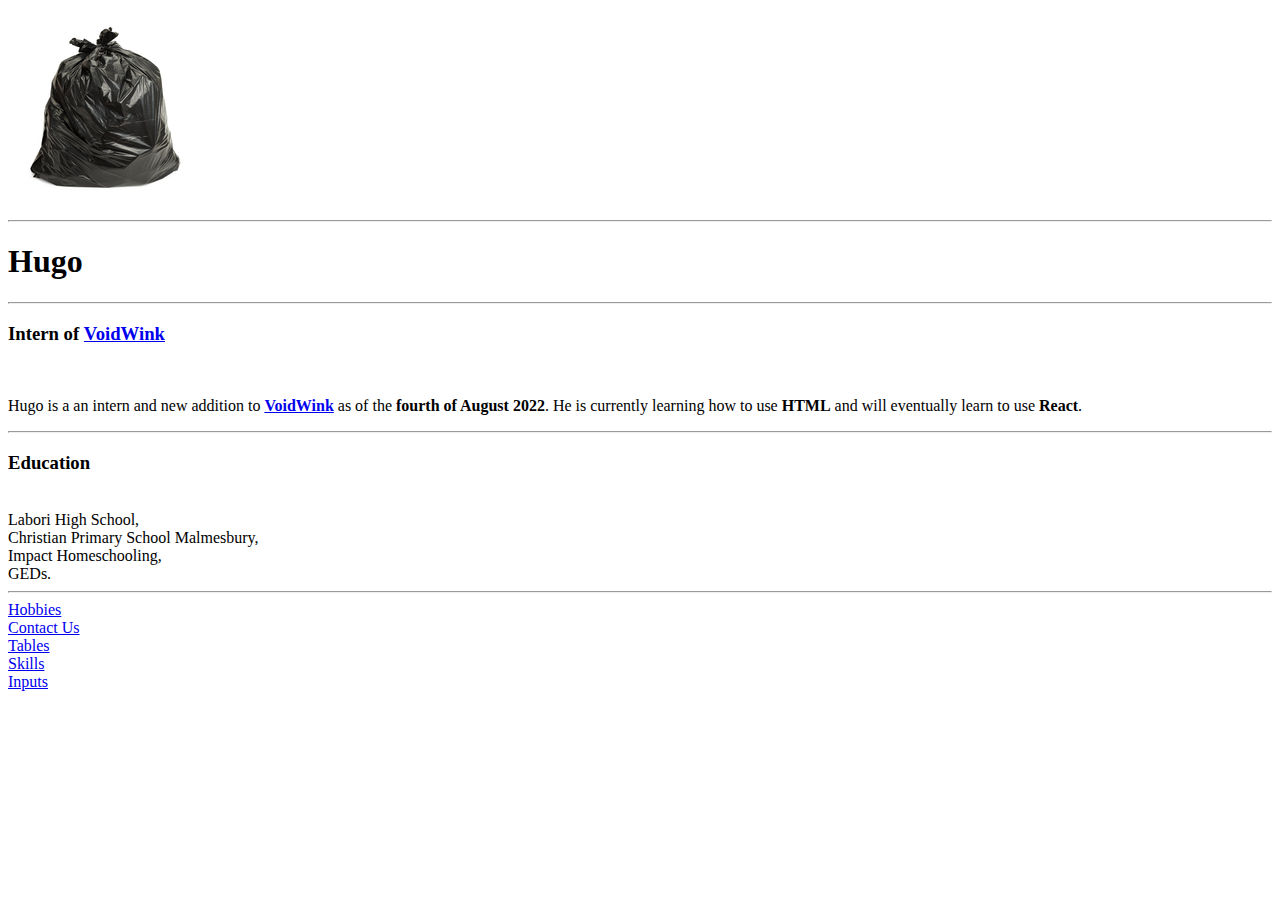
<file: index.html>
<!DOCTYPE html>
<html lang="en">
<head>
    <meta charset="UTF-8">
    <meta http-equiv="X-UA-Compatible" content="IE=edge">
    <meta name="viewport" content="width=device-width, initial-scale=1.0">
    <title>Hugo's Website or something</title>
</head>
<body>
    <img src="trashb_noun_002_38838.jpg" alt="Hugo profile picture">
    <br>
    <hr>
    <h1>Hugo</h1>
   <hr>
   <h3> Intern of <strong><a href="https://voidwink.com">VoidWink</a></strong></h2>
   <br>
   <p> Hugo is a an intern and new addition to <strong><a href="https://voidwink.com">
    VoidWink</a></strong> as of the <strong>fourth of August 2022</strong>.
     He is currently learning how to use <strong>HTML</strong> 
     and will eventually learn to use <strong>React</strong>.</p>
<hr>  
<h3>Education</h3>
<br>
Labori High School,
<br>
Christian Primary School Malmesbury,
<br>
Impact Homeschooling,
<br>
GEDs.
<hr>

<a href="hobbies.html">Hobbies</a>
<br>
<a href="contact.html">Contact Us</a>
<br>
<a href="tables.html">Tables</a>
<br>
<a href="skills.html">Skills</a>
<br>
<a href="inputs.html">Inputs</a>
</body>
</html>
</file>
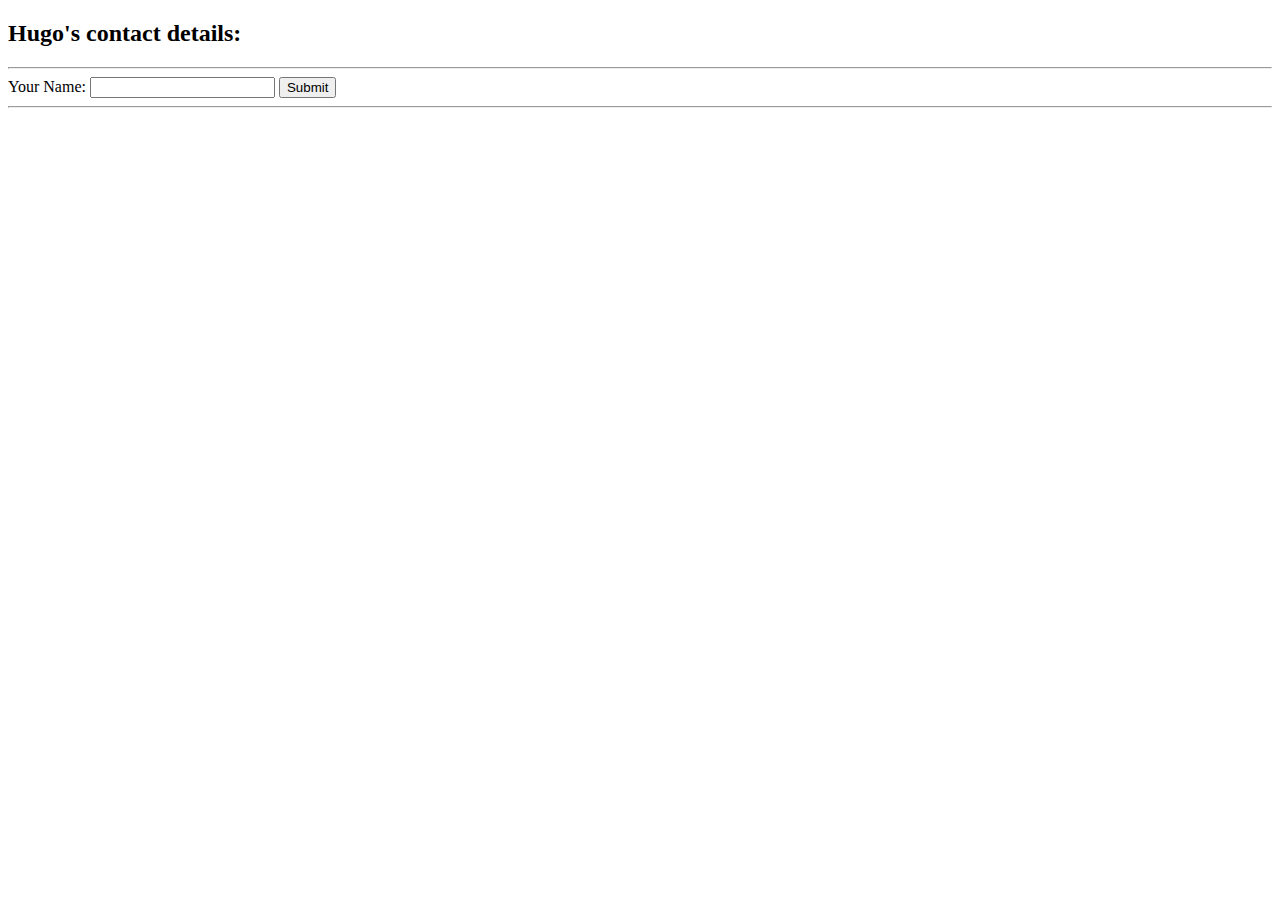
<file: contact.html>
<!DOCTYPE html>
<html lang="en">
<head>
    <meta charset="UTF-8">
    <meta http-equiv="X-UA-Compatible" content="IE=edge">
    <meta name="viewport" content="width=device-width, initial-scale=1.0">
    <title>Contact Details</title>
</head>
<body>
    <h2>Hugo's contact details:</h2>
    <hr>
    <!-- <<ul>
        Phone: <em>072 350 1238</em>
        <br>
        Email: <em>hugovnv@gmail.com</em>
        
    </ul>> -->

    <form class="" action="index.html" method="post">
        <label>Your Name:</label>
        <input type="text" name="" value="">
        <input type="submit" name="">

    </form>
    <hr>
</body>
</html>
</file>
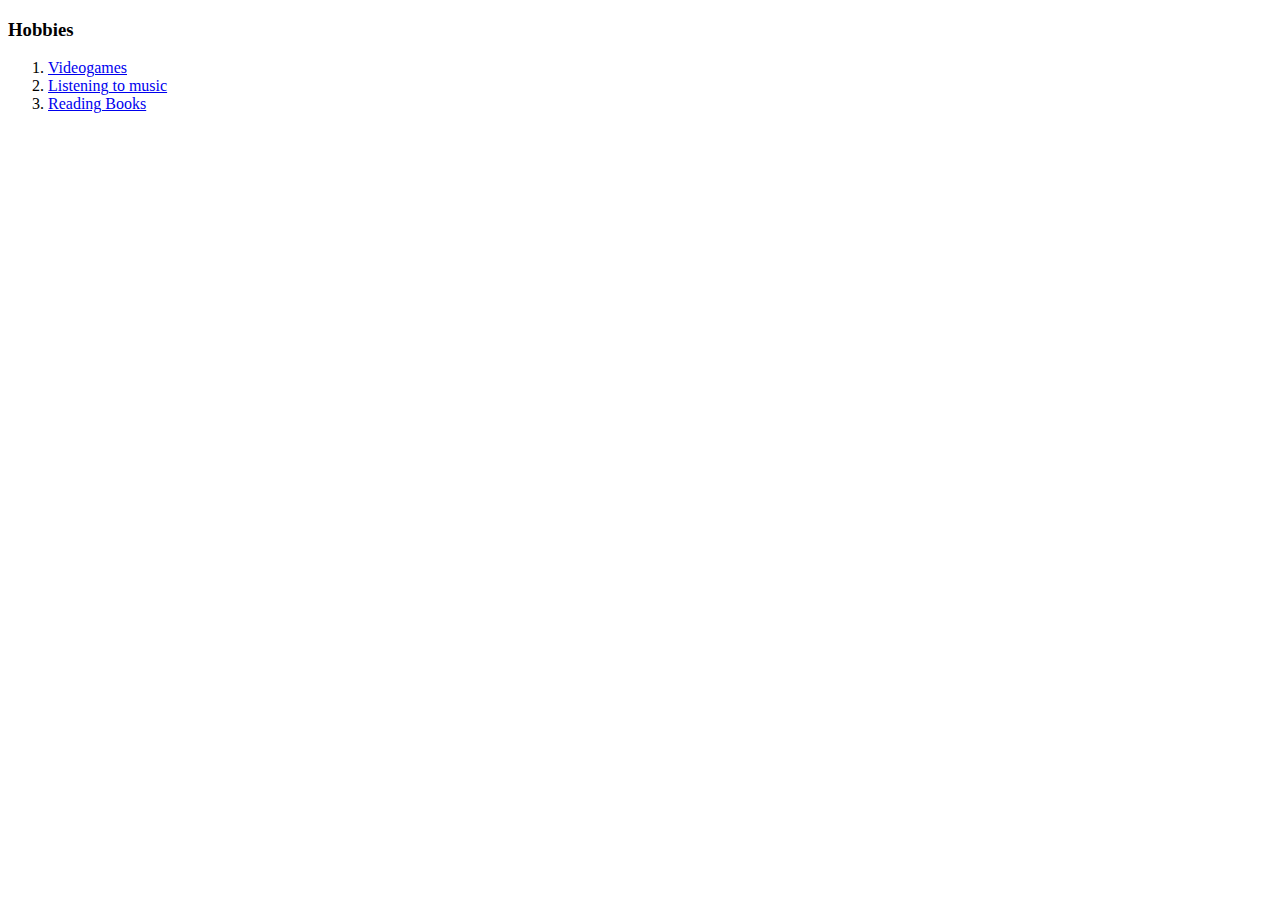
<file: hobbies.html>
<!DOCTYPE html>
<html lang="en">
<head>
    <meta charset="UTF-8">
    <meta http-equiv="X-UA-Compatible" content="IE=edge">
    <meta name="viewport" content="width=device-width, initial-scale=1.0">
    <title>Hobbies</title>
</head>
<body>
    <h3>Hobbies</h3>
<ol>
    <li><a href="https://en.wikipedia.org/wiki/Video_game">Videogames</a></li>
    <li><a href="https://www.youtube.com/watch?v=dQw4w9WgXcQ">Listening to music</a></li>
    <li><a href="https://www.amazon.co.uk/Best-Sellers-Books/zgbs/books">Reading Books</a></li> 

</ol>


</body>
</html>
</file>
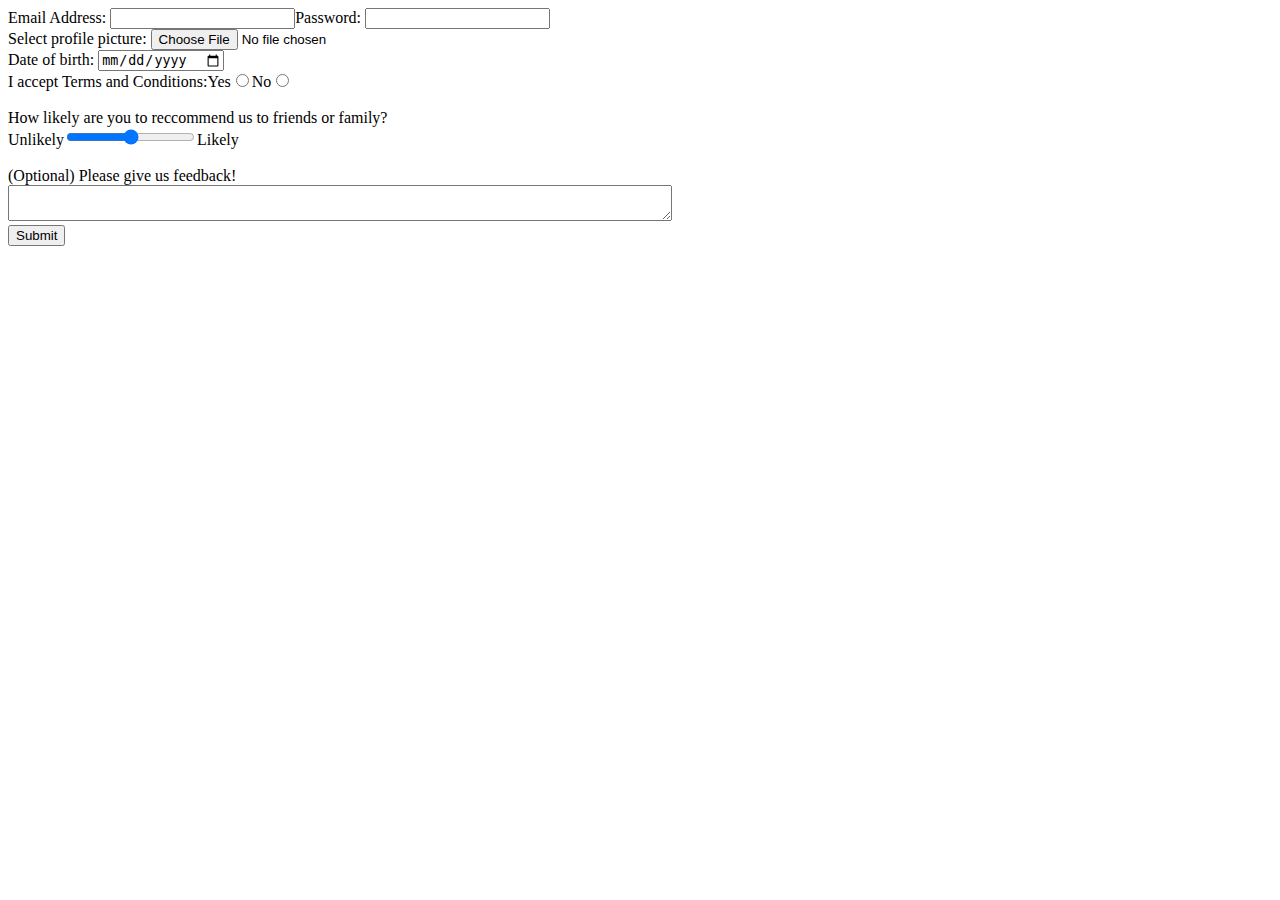
<file: inputs.html>
<!DOCTYPE html>
<html lang="en">
<head>
    <meta charset="UTF-8">
    <meta http-equiv="X-UA-Compatible" content="IE=edge">
    <meta name="viewport" content="width=device-width, initial-scale=1.0">
    <title>Inputs</title>
</head>
<body>
    <table>
    <form action="mailto:hugovnv@gmail.com" method="post">
        <tr>
        <label>Email Address: </label>
    </tr>
    <tr>
        <input type="text" name="Email">
    </tr>
    <tr>
        <label>Password: </label>
        <input type ="password" name="Password">
    </tr>
       
        <br>
        <label>Select profile picture: </label>
        <input type="file" name="pic">
        <br>
        <label>Date of birth: </label>
        <input type="date" name="date">
        <br>
        <label>I accept Terms and Conditions:</label>
        <label>Yes</label>
        <input type="radio">
        <label>No</label>
        <input type="radio">
        <br>
        <br>
        <label>How likely are you to reccommend us to friends or family?</label>
        <br>
        <label>Unlikely</label>
        <input type="range" name="Reccommendations">
        <label>Likely</label>
        <br><br>
    
        <label>(Optional) Please give us feedback!</label><br>
        <textarea name="Feedback" rows=""10" cols="80"></textarea><br>

        <input type="submit" name="">


       </form>  
</table>
</body>
</html>
</file>
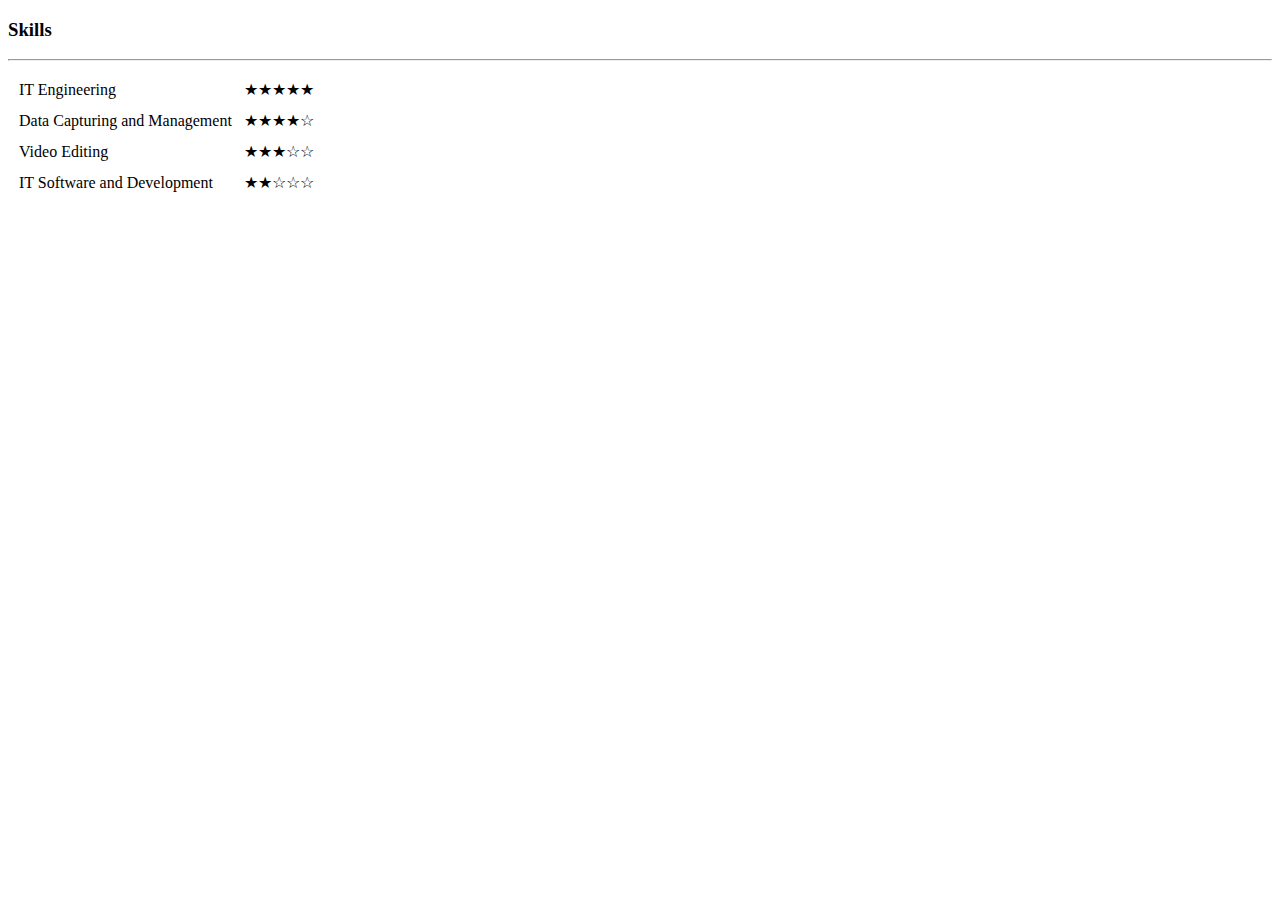
<file: skills.html>
<!DOCTYPE html>
<html lang="en">
<head>
    <meta charset="UTF-8">
    <meta http-equiv="X-UA-Compatible" content="IE=edge">
    <meta name="viewport" content="width=device-width, initial-scale=1.0">
    <title>Skills</title>
</head>
<body>
    

<h3>Skills</h3>
 <hr>
 
<!--  
 <table style="float: left;"> -->
    <table cellspacing="10">
    <tr>
        <td>IT Engineering</td>
        <td>★★★★★</td>
    </tr>
    <tr>
        <td>Data Capturing and Management</td>
        <td>★★★★☆</td>
    </tr>
    <tr>
        <td>Video Editing</td>
        <td>★★★☆☆</td>
    </tr>
    <tr>
    <td>IT Software and Development</td>
    <td>★★☆☆☆</td>
    </tr>
 </table>

 <!-- <table style="float: left;"> -->
    <!-- <table cellspacing="10"> -->
   </body>
 </html>
</file>
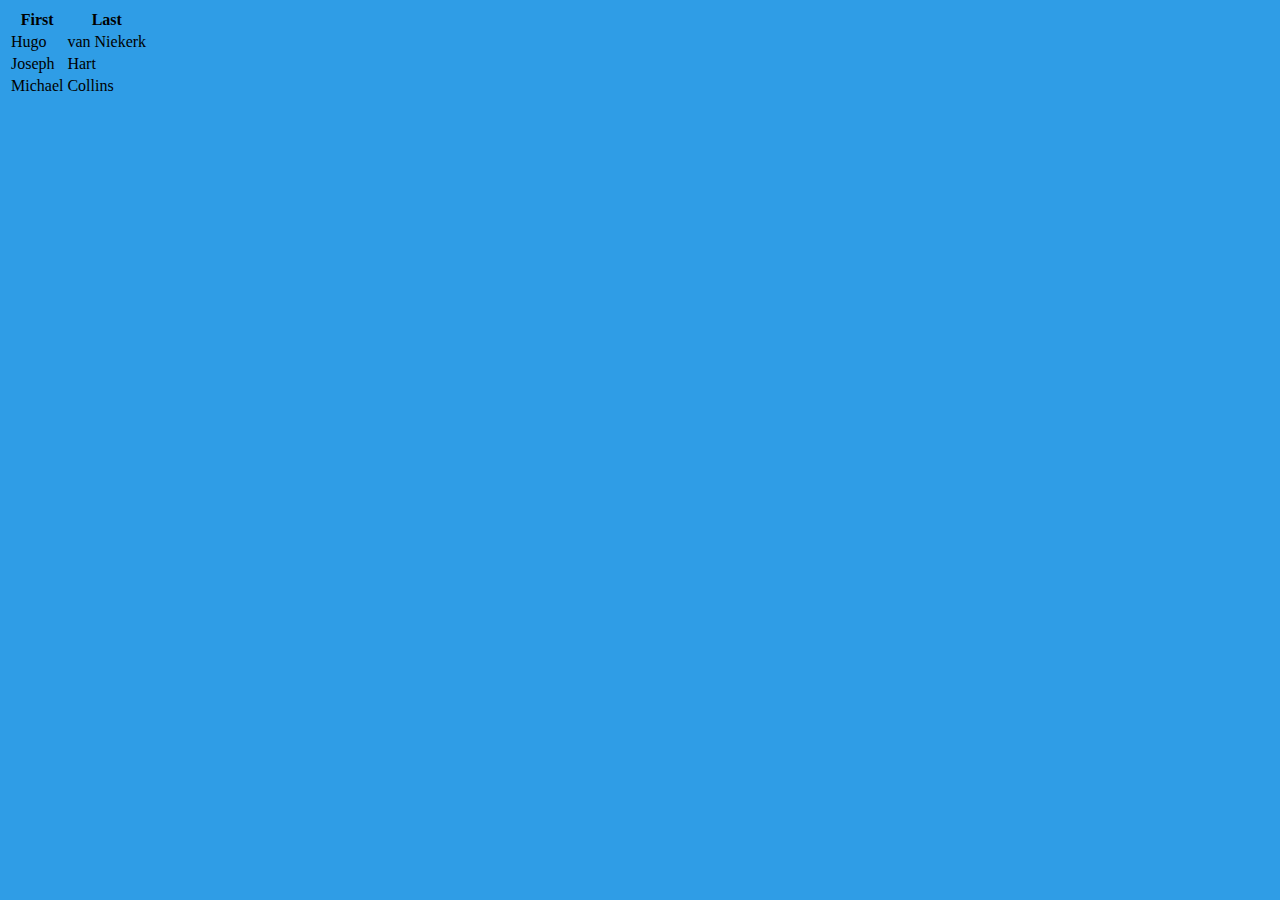
<file: tables.html>
<!DOCTYPE html>
<html lang="en">
<head>
    <meta charset="UTF-8">
    <meta http-equiv="X-UA-Compatible" content="IE=edge">
    <meta name="viewport" content="width=\, initial-scale=1.0">
    <title>Tables</title>
</head>
<body style="background-color: rgb(47, 157, 230)">
    

<table>
    <th>First</th>
    <th>Last</th>
    <tbody>
          <tr>
        <td>Hugo</td>
        <td>van Niekerk</td>
    </tr>
    <tr>
        <td>Joseph</td>
        <td>Hart</td>
    </tbody>
    <tfoot>
        <tr>
            <td>Michael</td>
            <td>Collins</td>
        </tr>
    </tfoot>
  
    </tr>
</table>
</body>
</html>
</file>
